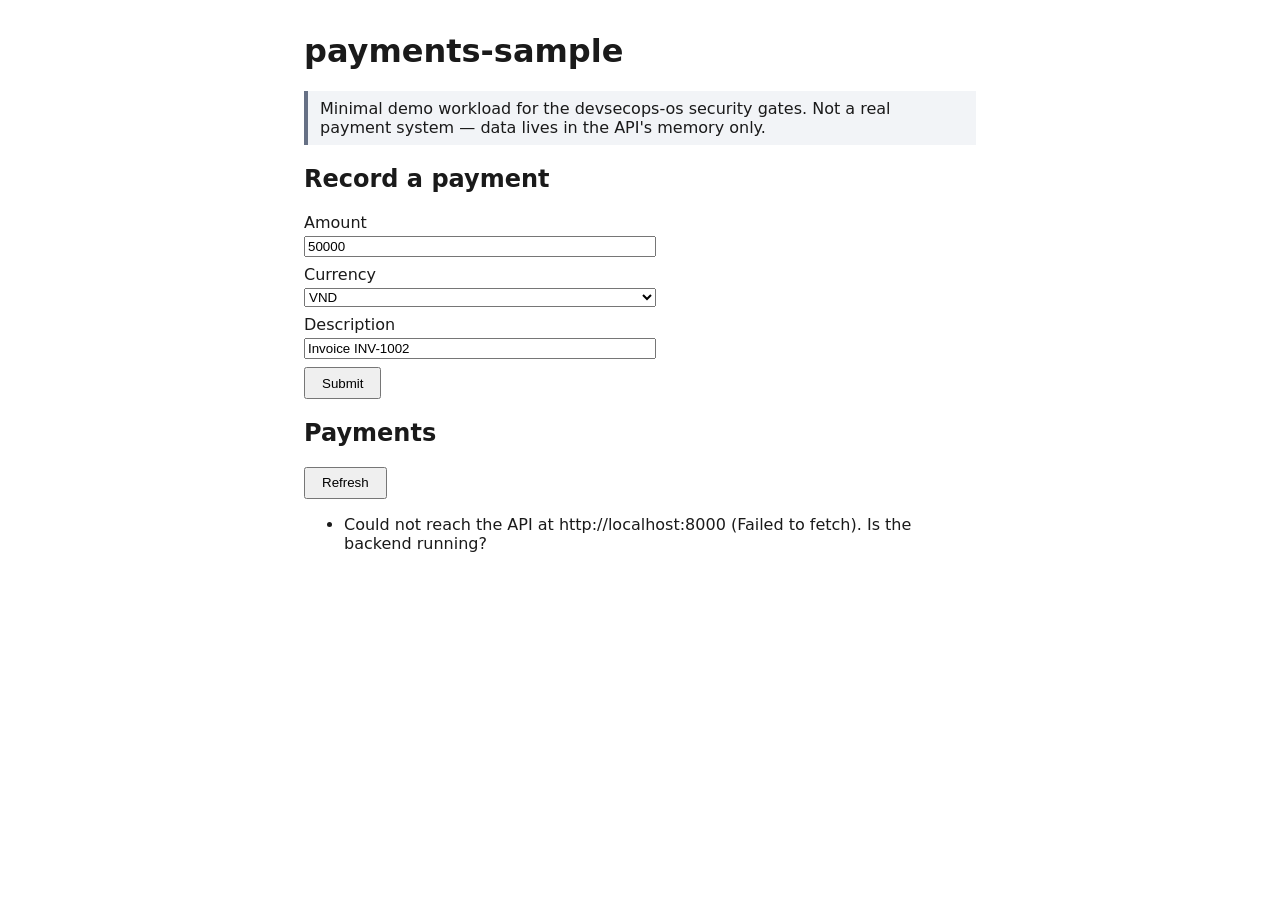
<file: examples/payments-sample/clean/frontend/index.html>
<!DOCTYPE html>
<html lang="en">
<head>
  <meta charset="utf-8">
  <meta name="viewport" content="width=device-width, initial-scale=1">
  <title>payments-sample — devsecops-os demo workload</title>
  <link rel="stylesheet" href="style.css">
</head>
<body>
  <main>
    <h1>payments-sample</h1>
    <p class="note">
      Minimal demo workload for the devsecops-os security gates.
      Not a real payment system — data lives in the API's memory only.
    </p>

    <section>
      <h2>Record a payment</h2>
      <form id="payment-form">
        <label>Amount
          <input id="amount" type="number" min="1" step="any" value="50000" required>
        </label>
        <label>Currency
          <select id="currency">
            <option value="VND" selected>VND</option>
            <option value="USD">USD</option>
            <option value="EUR">EUR</option>
          </select>
        </label>
        <label>Description
          <input id="description" type="text" value="Invoice INV-1002">
        </label>
        <button type="submit">Submit</button>
      </form>
      <p id="form-result" role="status"></p>
    </section>

    <section>
      <h2>Payments</h2>
      <button id="refresh" type="button">Refresh</button>
      <ul id="payment-list"></ul>
    </section>
  </main>
  <script src="app.js"></script>
</body>
</html>
</file>
<file: examples/payments-sample/clean/frontend/style.css>
body {
  font-family: system-ui, sans-serif;
  margin: 2rem auto;
  max-width: 42rem;
  padding: 0 1rem;
  color: #1a1a1a;
}

.note {
  background: #f2f4f7;
  border-left: 4px solid #667085;
  padding: 0.5rem 0.75rem;
}

form {
  display: grid;
  gap: 0.5rem;
  max-width: 22rem;
}

label {
  display: grid;
  gap: 0.25rem;
}

button {
  width: fit-content;
  padding: 0.4rem 1rem;
}

#payment-list li {
  margin: 0.25rem 0;
}
</file>
